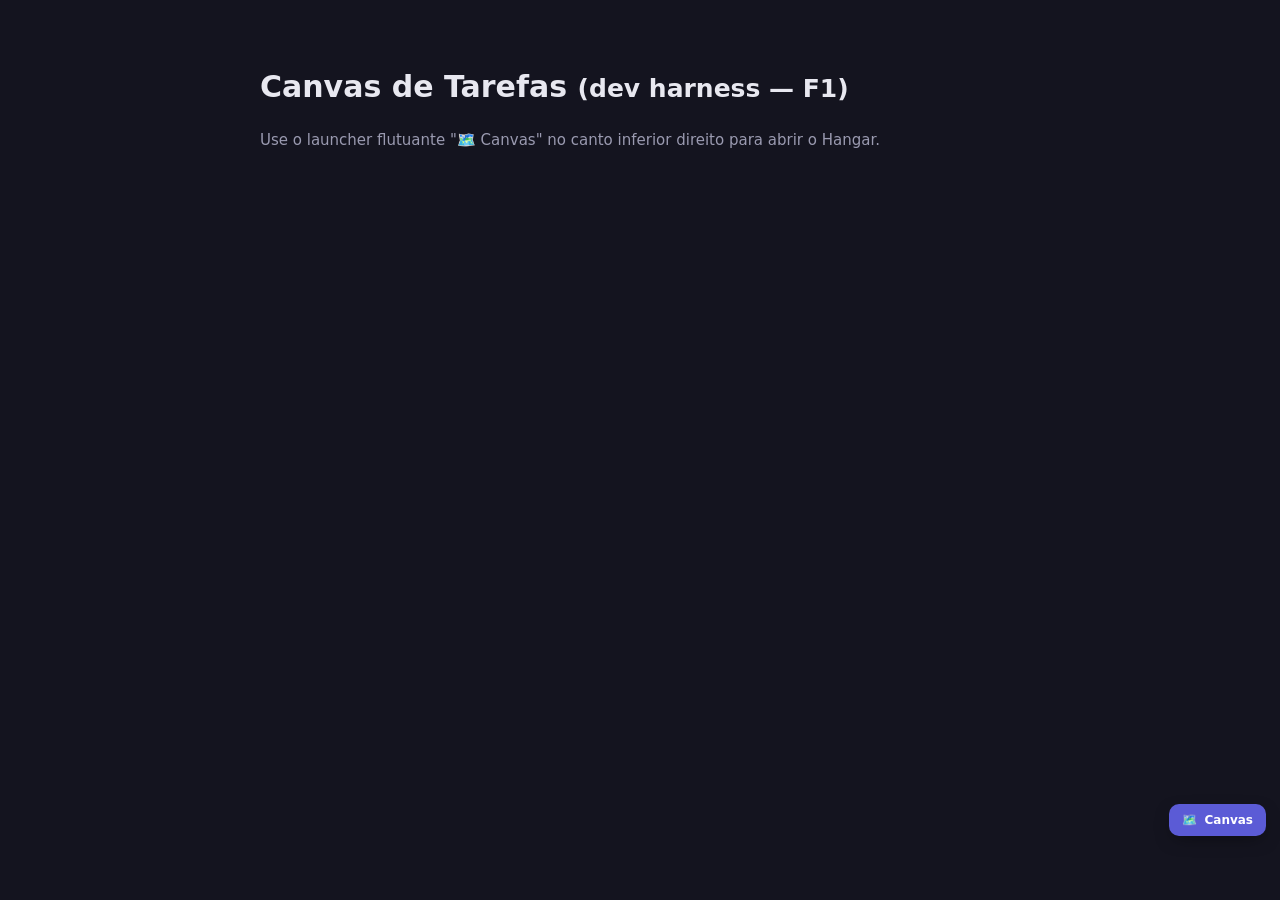
<file: static/canvas-dev.html>
<!doctype html>
<html lang="pt-BR">
<head>
  <meta charset="utf-8">
  <title>Canvas de Tarefas — Hangar + Cockpit (F1)</title>
  <link rel="stylesheet" href="/static/canvas-tarefas.css">
</head>
<body class="cvt-body">
  <main class="cvt-wrap">
    <h1>Canvas de Tarefas <small>(dev harness — F1)</small></h1>
    <p class="cvt-status">Use o launcher flutuante "🗺️ Canvas" no canto inferior direito para abrir o Hangar.</p>
  </main>
  <script src="/static/canvas-tarefas.js"></script>
  <script src="/static/canvas-curador.js"></script>
  <script src="/static/canvas-sala.js"></script>
  <script src="/static/canvas-colheita.js"></script>
</body>
</html>
</file>
<file: static/canvas-tarefas.css>
/* EXCRTX MOD-011 (spike F0) — namespace .cvt-* */
.cvt-body { font: 15px/1.5 system-ui, sans-serif; margin: 0; background: #14141f; color: #e8e8f0; }
.cvt-wrap { max-width: 760px; margin: 3rem auto; padding: 0 1rem; }
.cvt-intake { display: flex; gap: .5rem; }
.cvt-intake input { flex: 1; padding: .6rem .8rem; border-radius: 8px; border: 1px solid #2a2a45; background: #1c1c2e; color: inherit; }
.cvt-intake button { padding: .6rem 1.2rem; border-radius: 8px; border: 0; background: #5b5bd6; color: #fff; cursor: pointer; }
.cvt-status { color: #9a9ab0; min-height: 1.4em; }
.cvt-canvas { display: grid; grid-template-columns: 1fr 1fr; gap: .8rem; }
.cvt-zona { border: 1px solid #2a2a45; border-radius: 10px; padding: .8rem 1rem; background: #1a1a2b; }
.cvt-zona h2 { margin: 0 0 .4rem; font-size: .8rem; text-transform: uppercase; letter-spacing: .06em; color: #9a9ab0; }
.cvt-vetor-execucao { color: #ffb454; }
.cvt-vetor-evolucao { color: #7ad0ff; }
.cvt-vetor-manutencao { color: #9ef0a0; }
.cvt-vetor-ambiguo { color: #ff8080; }

/* EXCRTX MOD-011 (F1) — Hangar + Cockpit dialog surface (task 7) */
#canvasRoot[hidden] { display: none !important; }
.cvt-root { position: fixed; inset: 0; z-index: 1200; background: #14141f; color: #e8e8f0;
  font: 15px/1.5 system-ui, sans-serif; display: flex; flex-direction: column; overflow: hidden; }
.cvt-top { display: flex; align-items: center; gap: 12px; padding: .6rem 1rem;
  background: #191927; border-bottom: 1px solid #2a2a45; flex: none; }
.cvt-mode { display: flex; background: #14141f; border: 1px solid #2a2a45; border-radius: 8px; padding: 2px; }
.cvt-mode button { padding: .35rem .7rem; border-radius: 6px; color: #9a9ab0; background: none;
  border: 0; cursor: pointer; font: 600 11.5px/1 inherit; }
.cvt-mode button.on { background: #242438; color: #e8e8f0; }
.cvt-top .cvt-intake { flex: 1; max-width: 480px; margin: 0 auto; }
.cvt-launcher { position: fixed; right: 14px; bottom: 64px; z-index: 1100; display: flex;
  align-items: center; gap: 7px; background: #5b5bd6; color: #fff; border: 0; border-radius: 10px;
  padding: 10px 13px; cursor: pointer; font: 600 12px/1 system-ui; box-shadow: 0 6px 18px -6px rgba(0,0,0,.5); }
.cvt-body { flex: 1; overflow: auto; padding: 1rem 1.2rem; }
.cvt-cards { display: grid; grid-template-columns: repeat(auto-fill, minmax(220px, 1fr)); gap: .7rem; }
.cvt-card { border: 1px solid #2a2a45; border-radius: 10px; padding: .7rem .9rem; background: #1a1a2b; cursor: pointer; }
.cvt-card:hover { border-color: #5b5bd6; }
.cvt-card-focus { font-weight: 600; margin-bottom: .3rem; }
.cvt-card-meta { display: flex; gap: .6rem; font-size: .8rem; color: #9a9ab0; }
.cvt-empty { color: #9a9ab0; }
.cvt-cockpit-head { display: flex; justify-content: space-between; align-items: center; margin-bottom: .6rem; }
.cvt-link { background: none; border: 0; color: #7ad0ff; cursor: pointer; padding: 0; font: inherit; }
.cvt-field { display: flex; align-items: center; gap: .4rem; }
.cvt-edit { cursor: text; border-bottom: 1px dashed transparent; }
.cvt-edit:hover { border-color: #5b5bd6; }
.cvt-pencil { background: none; border: 0; color: #9a9ab0; cursor: pointer; font-size: .85em; }
.cvt-input { width: 100%; padding: .3rem .5rem; border-radius: 6px; border: 1px solid #5b5bd6;
  background: #14141f; color: inherit; font: inherit; }
.cvt-list { list-style: none; margin: 0 0 .4rem; padding: 0; }
.cvt-list li { display: flex; justify-content: space-between; gap: .4rem; padding: .15rem 0; }
.cvt-x { background: none; border: 0; color: #ff8080; cursor: pointer; font-size: 1em; }
.cvt-add { width: 100%; padding: .3rem .5rem; border-radius: 6px; border: 1px dashed #2a2a45;
  background: transparent; color: inherit; font: inherit; }
.cvt-zona-pronto { border-color: #ffb454; }
.cvt-chip-amber { background: #3a2c10; color: #ffb454; border-radius: 6px; padding: .1rem .5rem; font-size: .75rem; margin-left: .5rem; }
.cvt-pronto-row { margin-bottom: .4rem; }
.cvt-row-label { display: block; font-size: .75rem; color: #9a9ab0; }
.cvt-ambig { border: 1px solid #ff8080; border-radius: 10px; padding: .7rem 1rem; margin-bottom: .8rem;
  display: flex; align-items: center; gap: .6rem; flex-wrap: wrap; }
.cvt-ambig-btn { padding: .3rem .8rem; border-radius: 6px; border: 1px solid #ff8080; background: transparent; color: #ff8080; cursor: pointer; }
.cvt-badge { border-radius: 6px; padding: .15rem .6rem; font-size: .75rem; }
.cvt-badge-ok { background: #123a1e; color: #9ef0a0; }
.cvt-badge-bad { background: #3a1414; color: #ff8080; }
.cvt-status-bad { color: #ff8080; }
.cvt-brief-pre { white-space: pre-wrap; background: #0f0f18; border: 1px solid #2a2a45; border-radius: 8px;
  padding: .7rem; max-height: 260px; overflow: auto; }
.cvt-btn { padding: .5rem 1rem; border-radius: 8px; border: 1px solid #2a2a45; background: #1c1c2e; color: inherit; cursor: pointer; margin-right: .5rem; }
.cvt-btn-primary { background: #5b5bd6; border-color: #5b5bd6; color: #fff; }

/* MOD-013 (F2) — ilha do Curador */
.cvt-curador-zone { margin-top: 12px; }
.cvt-curador-zone h2 { font-size: 1rem; margin: 0 0 8px; }
.cvt-curador-zone h3 { font-size: .85rem; margin: 8px 0 4px; opacity: .8; }
.cvt-sug { border: 1px solid var(--cvt-border, #3334); border-radius: 8px;
           padding: 8px 10px; margin: 6px 0; }
.cvt-sug-porque { font-size: .9rem; }
.cvt-sug-fonte { font-size: .75rem; opacity: .7; margin: 2px 0 6px; word-break: break-all; }
.cvt-sug-ok, .cvt-sug-no { font-size: .8rem; margin-right: 6px; cursor: pointer; }

/* MOD-014 (F3) — Sala viva. M4: reuse the real palette tokens (navy panels
   #1a1a2b, borders #2a2a45 / var(--cvt-border,#3334)) — NOT invented teals.
   The implementer confirms the exact tokens against .cvt-sug/.cvt-zona first. */
.cvt-sala-zone { margin-top: .75rem; }
.cvt-sala-chip { font-size: .7rem; padding: .1rem .4rem; border-radius: .5rem;
  background: #2a2a45; color: #cdd; margin-left: .5rem; vertical-align: middle; }
.cvt-sala-card { border: 1px solid var(--cvt-border, #2a2a45); border-radius: .4rem;
  padding: .5rem .6rem; margin: .35rem 0; background: #1a1a2b; }
.cvt-sala-interrupt, .cvt-sala-draft { border-color: #7a4a2a; }
.cvt-sala-title { font-weight: 600; }
.cvt-sala-sub { font-size: .78rem; color: #8a97a5; word-break: break-word; }
.cvt-sala-resp, .cvt-sala-auth { width: 100%; margin: .3rem 0; }
.cvt-sala-drafttext { width: 100%; min-height: 3rem; }
.cvt-sala-card button { margin-right: .4rem; }

/* MOD-016 (C1) — Cockpit declutter: headline + chips + microverso dropdown */
.cvt-headline { font-size: 1.15rem; font-weight: 600; margin: .2rem 0 .8rem; }
.cvt-headline .cvt-field { display: inline-flex; }
.cvt-chiprow { display: flex; flex-wrap: wrap; gap: .8rem 1.2rem; align-items: center; margin-bottom: 1rem; }
.cvt-chipgroup { display: flex; flex-wrap: wrap; gap: .3rem; align-items: center; }
.cvt-chipgroup-label { font-size: .7rem; text-transform: uppercase; letter-spacing: .06em; color: #9a9ab0; margin-right: .2rem; }
.cvt-chip { padding: .25rem .7rem; border-radius: 999px; border: 1px solid #2a2a45; background: #1c1c2e; color: #9a9ab0; cursor: pointer; font: inherit; font-size: .85rem; }
.cvt-chip:hover { border-color: #5b5bd6; }
.cvt-chip.on { background: #242438; border-color: #5b5bd6; color: #e8e8f0; }
.cvt-microverso-select { padding: .25rem .5rem; border-radius: 8px; border: 1px solid #2a2a45; background: #1c1c2e; color: inherit; font: inherit; }
.cvt-ambig-nudge { margin: .4rem 0; }

/* MOD-016 (C1) — método colapsado */
.cvt-collapse { margin: 1rem 0; }
.cvt-collapse-toggle { font-size: .85rem; }
.cvt-collapse-body { margin-top: .6rem; }

/* MOD-016 (C1) — zonas do Curador de 1ª classe (a .cvt-curador-zone acima fica
   inerte/deprecada: a classe não é mais emitida) */
.cvt-cur-row { display: grid; grid-template-columns: 1fr 1fr 1fr; gap: .8rem; margin-bottom: 1rem; }
.cvt-cur-subzone h2 { margin: 0 0 .4rem; font-size: .8rem; text-transform: uppercase; letter-spacing: .06em; color: #9a9ab0; }
.cvt-cur-list { list-style: none; margin: 0; padding: 0; font-size: .85rem; }
.cvt-cur-list li { padding: .15rem 0; word-break: break-word; }
.cvt-cur-skill { color: #7ad0ff; }
.cvt-cur-pending { margin-bottom: 1rem; }

/* MOD-017 (F4) — ilha da Colheita: bandeja de artefatos prontos para checkout */
.cvt-colheita-zone { margin-top: .75rem; }
.cvt-colheita-zone h2 { margin: 0 0 .4rem; font-size: .8rem; text-transform: uppercase;
  letter-spacing: .06em; color: #9a9ab0; }
.cvt-colheita-card { border: 1px solid var(--cvt-border, #2a2a45); border-radius: .4rem;
  padding: .5rem .6rem; margin: .35rem 0; background: #1a1a2b; }
.cvt-colheita-committed { border-color: #2a452a; }
.cvt-colheita-rejected  { border-color: #7a1a1a; }
.cvt-colheita-prepared  { border-color: #2a3a5a; }
.cvt-colheita-title { font-weight: 600; }
.cvt-colheita-sub { font-size: .78rem; color: #8a97a5; word-break: break-word; }
.cvt-colheita-card button { margin-right: .4rem; margin-top: .3rem; }
.cvt-colheita-receipt { white-space: pre-wrap; background: #0f0f18; border: 1px solid #2a2a45;
  border-radius: 6px; padding: .5rem; font-size: .78rem; max-height: 200px; overflow: auto; }
.cvt-colheita-badge { border-radius: 5px; padding: .1rem .45rem; font-size: .72rem;
  margin-left: .4rem; vertical-align: middle; background: #2a2a45; color: #cdd; }
.cvt-colheita-badge-draft-first   { background: #2e2e10; color: #ffda87; }
.cvt-colheita-badge-forced-draft  { background: #3a1a10; color: #ffaa7d; }
.cvt-colheita-badge-auto          { background: #102a1a; color: #9ef0a0; }
.cvt-colheita-controls { display: flex; flex-wrap: wrap; gap: .4rem; margin-bottom: .6rem; }
.cvt-colheita-btn-danger { border-color: #7a1a1a; color: #ff8080; }

/* MOD-018 (F4/Task-8b) — galeria de receitas no Hangar + botão canonizar */
.cvt-receita-section { margin-top: 1.2rem; }
.cvt-receita-title { margin: 0 0 .5rem; font-size: .8rem; text-transform: uppercase;
  letter-spacing: .06em; color: #9a9ab0; }
.cvt-receita-cards { display: grid; grid-template-columns: repeat(auto-fill, minmax(200px, 1fr)); gap: .6rem; }
.cvt-receita-card { border: 1px solid #2a2a45; border-radius: 10px; padding: .6rem .85rem;
  background: #1a1a2b; cursor: pointer; border-left: 3px solid #5b5bd6; }
.cvt-receita-card:hover { border-color: #5b5bd6; }
.cvt-receita-card-focus { font-weight: 600; margin-bottom: .25rem; font-size: .9rem; }
.cvt-receita-card-meta { font-size: .78rem; color: #9a9ab0; }
.cvt-receita-canonizar { margin: .8rem 0 .4rem; }
</file>
